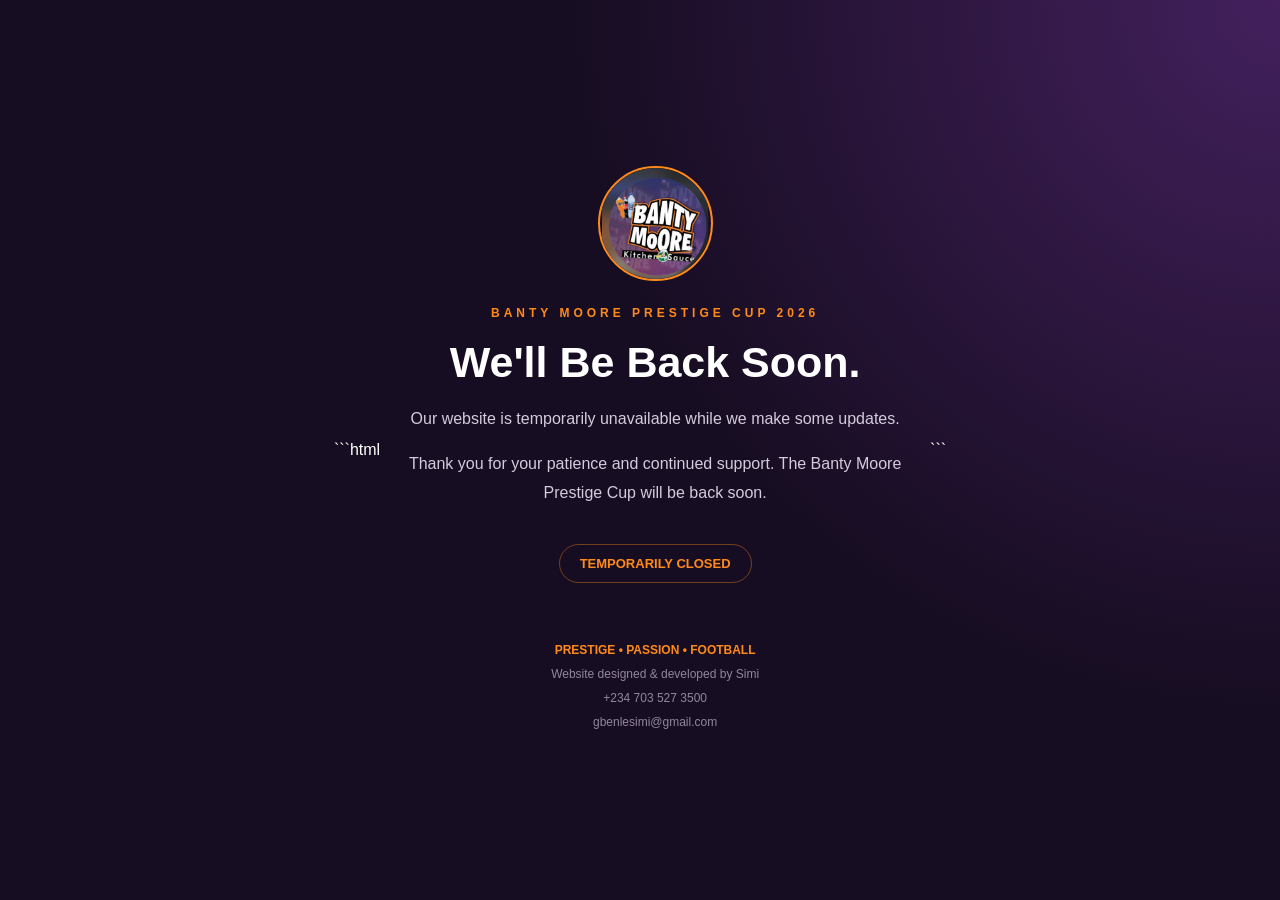
<file: index.html>
```html
<!doctype html>
<html lang="en">
<head>
  <meta charset="utf-8">
  <meta name="viewport" content="width=device-width, initial-scale=1">

  <meta name="description" content="Banty Moore Prestige Cup - Temporarily unavailable.">
  <meta name="theme-color" content="#28143f">

  <title>Temporarily Unavailable | Banty Moore Prestige Cup</title>

  <style>
    * {
      box-sizing: border-box;
    }

    body {
      margin: 0;
      min-height: 100vh;
      display: flex;
      align-items: center;
      justify-content: center;
      padding: 25px;
      background:
        radial-gradient(circle at top right, #43205d, transparent 45%),
        #170d22;
      color: white;
      font-family: Arial, sans-serif;
      text-align: center;
    }

    .maintenance {
      width: 100%;
      max-width: 550px;
      padding: 45px 25px;
    }

    .logo {
      width: 115px;
      height: 115px;
      object-fit: contain;
      border-radius: 50%;
      border: 2px solid #ff8a19;
      margin-bottom: 25px;
    }

    .label {
      color: #ff8a19;
      font-size: 12px;
      font-weight: bold;
      letter-spacing: 4px;
    }

    h1 {
      font-size: clamp(30px, 7vw, 43px);
      margin: 18px 0;
    }

    p {
      color: #d4cbdc;
      font-size: 16px;
      line-height: 1.8;
    }

    .status {
      display: inline-block;
      margin-top: 20px;
      padding: 11px 20px;
      border: 1px solid rgba(255,138,25,.4);
      border-radius: 30px;
      color: #ff8a19;
      font-size: 13px;
      font-weight: bold;
    }

    footer {
      margin-top: 55px;
      color: #92869d;
      font-size: 12px;
      line-height: 2;
    }

    footer strong {
      color: #ff8a19;
    }
  </style>
</head>

<body>

  <div class="maintenance">

    <img
      src="banty-moore-logo.jpg"
      alt="Banty Moore Prestige Cup Logo"
      class="logo"
    >

    <div class="label">BANTY MOORE PRESTIGE CUP 2026</div>

    <h1>We'll Be Back Soon.</h1>

    <p>
      Our website is temporarily unavailable while we make
      some updates.
    </p>

    <p>
      Thank you for your patience and continued support.
      The Banty Moore Prestige Cup will be back soon.
    </p>

    <div class="status">
      TEMPORARILY CLOSED
    </div>

    <footer>
      <strong>PRESTIGE • PASSION • FOOTBALL</strong>
      <br>
      Website designed &amp; developed by Simi
      <br>
      +234 703 527 3500
      <br>
      gbenlesimi@gmail.com
    </footer>

  </div>

</body>
</html>
```
</file>
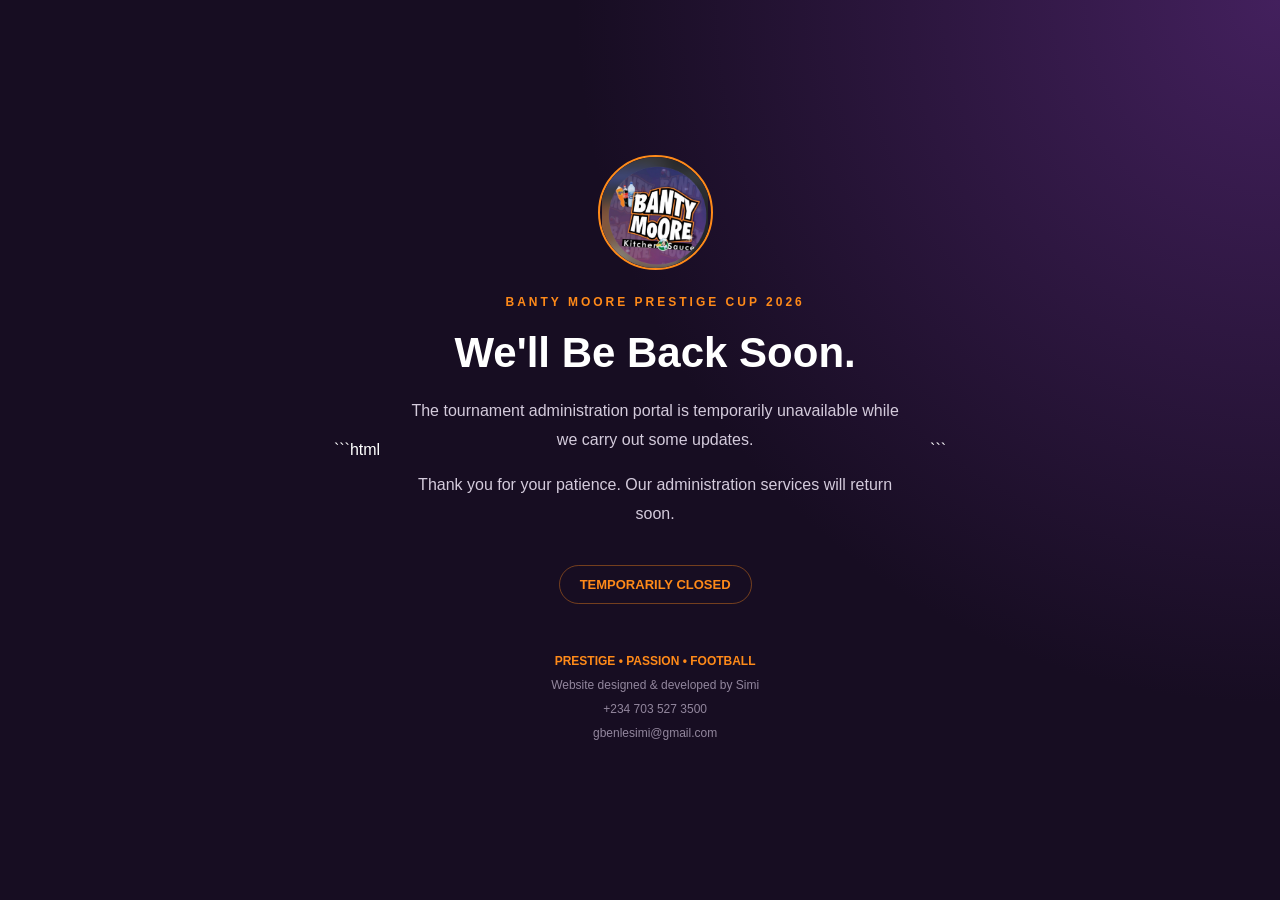
<file: admin.html>
```html
<!doctype html>
<html lang="en">
<head>
  <meta charset="utf-8">
  <meta name="viewport" content="width=device-width, initial-scale=1">
  <meta name="theme-color" content="#28143f">

  <title>Temporarily Unavailable | Banty Moore Prestige Cup</title>

  <style>
    * {
      box-sizing: border-box;
    }

    body {
      margin: 0;
      min-height: 100vh;
      display: flex;
      align-items: center;
      justify-content: center;
      padding: 25px;
      background:
        radial-gradient(circle at top right, #43205d, transparent 45%),
        #170d22;
      color: white;
      font-family: Arial, sans-serif;
      text-align: center;
    }

    .maintenance {
      max-width: 550px;
      padding: 40px 20px;
    }

    .logo {
      width: 115px;
      height: 115px;
      object-fit: contain;
      border-radius: 50%;
      border: 2px solid #ff8a19;
      margin-bottom: 25px;
    }

    .label {
      color: #ff8a19;
      font-size: 12px;
      font-weight: bold;
      letter-spacing: 3px;
    }

    h1 {
      font-size: clamp(30px, 7vw, 42px);
      margin: 20px 0;
    }

    p {
      color: #d4cbdc;
      font-size: 16px;
      line-height: 1.8;
    }

    .status {
      display: inline-block;
      margin-top: 20px;
      padding: 11px 20px;
      border: 1px solid rgba(255,138,25,.4);
      border-radius: 30px;
      color: #ff8a19;
      font-size: 13px;
      font-weight: bold;
    }

    footer {
      margin-top: 45px;
      color: #92869d;
      font-size: 12px;
      line-height: 2;
    }

    footer strong {
      color: #ff8a19;
    }
  </style>
</head>

<body>

  <div class="maintenance">

    <img
      src="banty-moore-logo.jpg"
      alt="Banty Moore Prestige Cup Logo"
      class="logo"
    >

    <div class="label">BANTY MOORE PRESTIGE CUP 2026</div>

    <h1>We'll Be Back Soon.</h1>

    <p>
      The tournament administration portal is temporarily
      unavailable while we carry out some updates.
    </p>

    <p>
      Thank you for your patience.
      Our administration services will return soon.
    </p>

    <div class="status">TEMPORARILY CLOSED</div>

    <footer>
      <strong>PRESTIGE • PASSION • FOOTBALL</strong>
      <br>
      Website designed &amp; developed by Simi
      <br>
      +234 703 527 3500
      <br>
      gbenlesimi@gmail.com
    </footer>

  </div>

</body>
</html>
```
</file>
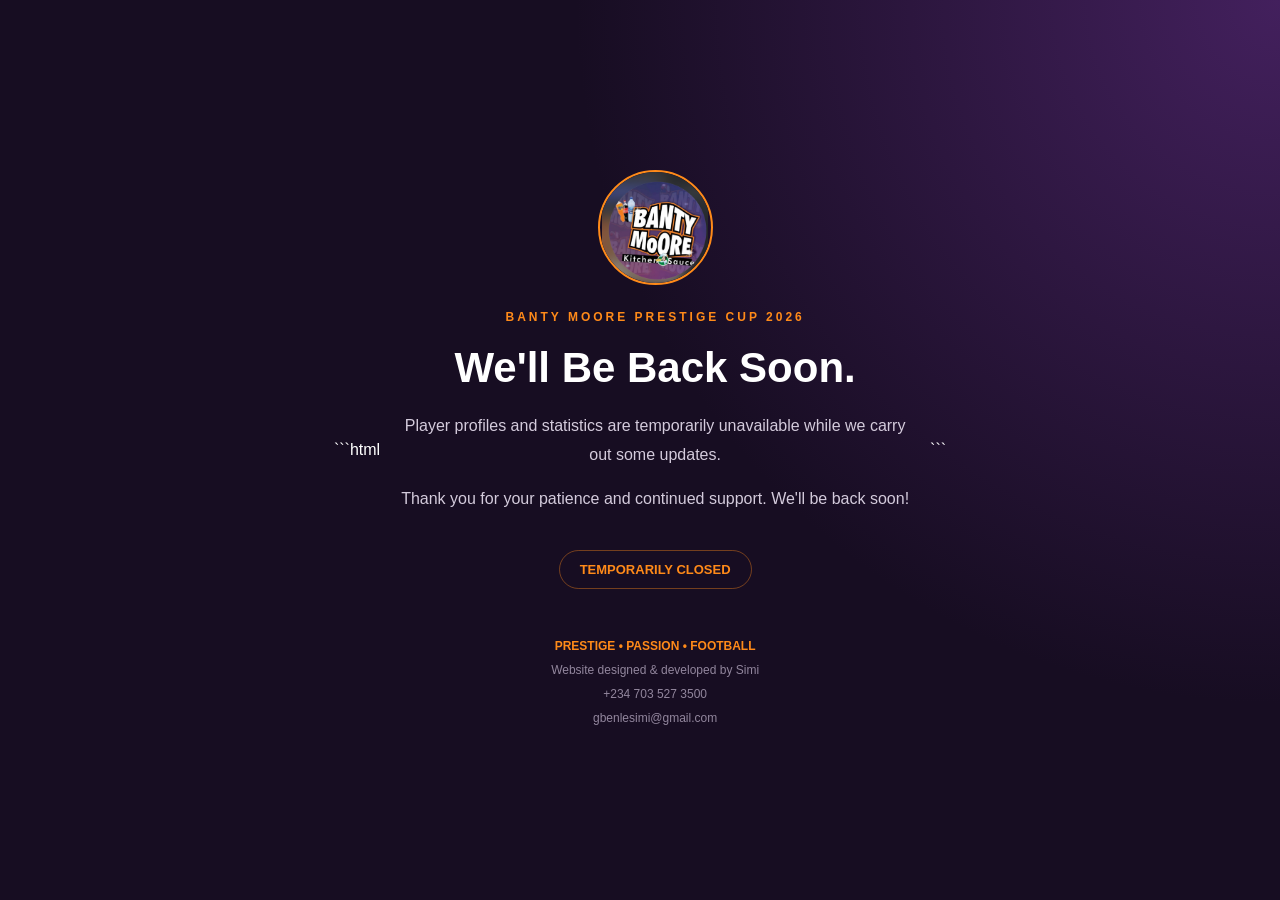
<file: player.html>
```html
<!doctype html>
<html lang="en">
<head>
  <meta charset="utf-8">
  <meta name="viewport" content="width=device-width, initial-scale=1">
  <meta name="theme-color" content="#28143f">

  <title>Temporarily Unavailable | Banty Moore Prestige Cup</title>

  <style>
    * {
      box-sizing: border-box;
    }

    body {
      margin: 0;
      min-height: 100vh;
      display: flex;
      align-items: center;
      justify-content: center;
      padding: 25px;
      background:
        radial-gradient(circle at top right, #43205d, transparent 45%),
        #170d22;
      color: white;
      font-family: Arial, sans-serif;
      text-align: center;
    }

    .maintenance {
      max-width: 550px;
      padding: 40px 20px;
    }

    .logo {
      width: 115px;
      height: 115px;
      object-fit: contain;
      border-radius: 50%;
      border: 2px solid #ff8a19;
      margin-bottom: 25px;
    }

    .label {
      color: #ff8a19;
      font-size: 12px;
      font-weight: bold;
      letter-spacing: 3px;
    }

    h1 {
      font-size: clamp(30px, 7vw, 42px);
      margin: 20px 0;
    }

    p {
      color: #d4cbdc;
      font-size: 16px;
      line-height: 1.8;
    }

    .status {
      display: inline-block;
      margin-top: 20px;
      padding: 11px 20px;
      border: 1px solid rgba(255,138,25,.4);
      border-radius: 30px;
      color: #ff8a19;
      font-size: 13px;
      font-weight: bold;
    }

    footer {
      margin-top: 45px;
      color: #92869d;
      font-size: 12px;
      line-height: 2;
    }

    footer strong {
      color: #ff8a19;
    }
  </style>
</head>

<body>

  <div class="maintenance">

    <img
      src="banty-moore-logo.jpg"
      alt="Banty Moore Prestige Cup Logo"
      class="logo"
    >

    <div class="label">BANTY MOORE PRESTIGE CUP 2026</div>

    <h1>We'll Be Back Soon.</h1>

    <p>
      Player profiles and statistics are temporarily
      unavailable while we carry out some updates.
    </p>

    <p>
      Thank you for your patience and continued support.
      We'll be back soon!
    </p>

    <div class="status">TEMPORARILY CLOSED</div>

    <footer>
      <strong>PRESTIGE • PASSION • FOOTBALL</strong>
      <br>
      Website designed &amp; developed by Simi
      <br>
      +234 703 527 3500
      <br>
      gbenlesimi@gmail.com
    </footer>

  </div>

</body>
</html>
```
</file>
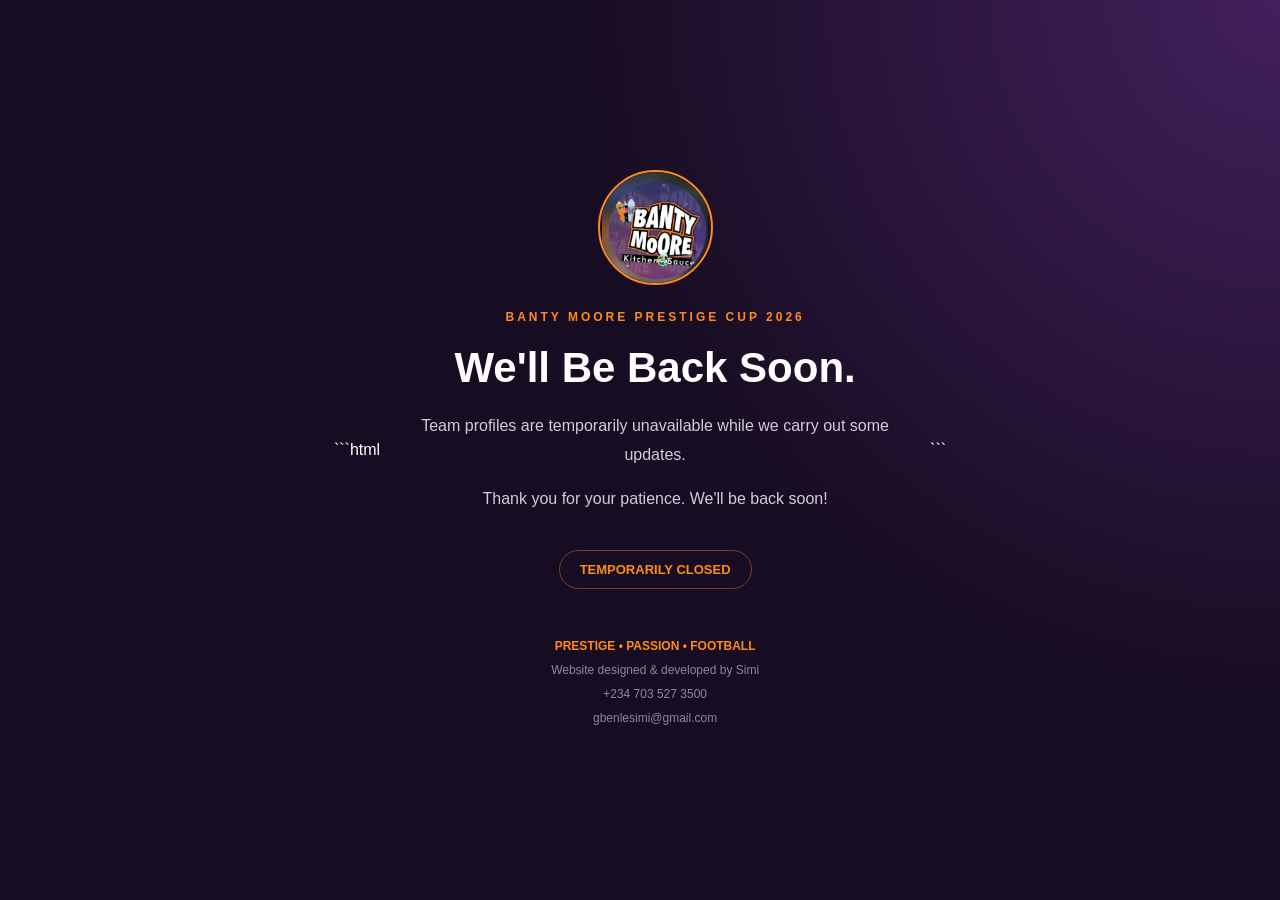
<file: team.html>
```html
<!doctype html>
<html lang="en">
<head>
  <meta charset="utf-8">
  <meta name="viewport" content="width=device-width, initial-scale=1">
  <meta name="theme-color" content="#28143f">

  <title>Temporarily Unavailable | Banty Moore Prestige Cup</title>

  <style>
    * {
      box-sizing: border-box;
    }

    body {
      margin: 0;
      min-height: 100vh;
      display: flex;
      align-items: center;
      justify-content: center;
      padding: 25px;
      background:
        radial-gradient(circle at top right, #43205d, transparent 45%),
        #170d22;
      color: white;
      font-family: Arial, sans-serif;
      text-align: center;
    }

    .maintenance {
      max-width: 550px;
      padding: 40px 20px;
    }

    .logo {
      width: 115px;
      height: 115px;
      object-fit: contain;
      border-radius: 50%;
      border: 2px solid #ff8a19;
      margin-bottom: 25px;
    }

    .label {
      color: #ff8a19;
      font-size: 12px;
      font-weight: bold;
      letter-spacing: 3px;
    }

    h1 {
      font-size: clamp(30px, 7vw, 42px);
      margin: 20px 0;
    }

    p {
      color: #d4cbdc;
      font-size: 16px;
      line-height: 1.8;
    }

    .status {
      display: inline-block;
      margin-top: 20px;
      padding: 11px 20px;
      border: 1px solid rgba(255,138,25,.4);
      border-radius: 30px;
      color: #ff8a19;
      font-size: 13px;
      font-weight: bold;
    }

    footer {
      margin-top: 45px;
      color: #92869d;
      font-size: 12px;
      line-height: 2;
    }

    footer strong {
      color: #ff8a19;
    }
  </style>
</head>

<body>

  <div class="maintenance">

    <img
      src="banty-moore-logo.jpg"
      alt="Banty Moore Prestige Cup Logo"
      class="logo"
    >

    <div class="label">BANTY MOORE PRESTIGE CUP 2026</div>

    <h1>We'll Be Back Soon.</h1>

    <p>
      Team profiles are temporarily unavailable
      while we carry out some updates.
    </p>

    <p>
      Thank you for your patience.
      We'll be back soon!
    </p>

    <div class="status">TEMPORARILY CLOSED</div>

    <footer>
      <strong>PRESTIGE • PASSION • FOOTBALL</strong>
      <br>
      Website designed &amp; developed by Simi
      <br>
      +234 703 527 3500
      <br>
      gbenlesimi@gmail.com
    </footer>

  </div>

</body>
</html>
```
</file>
